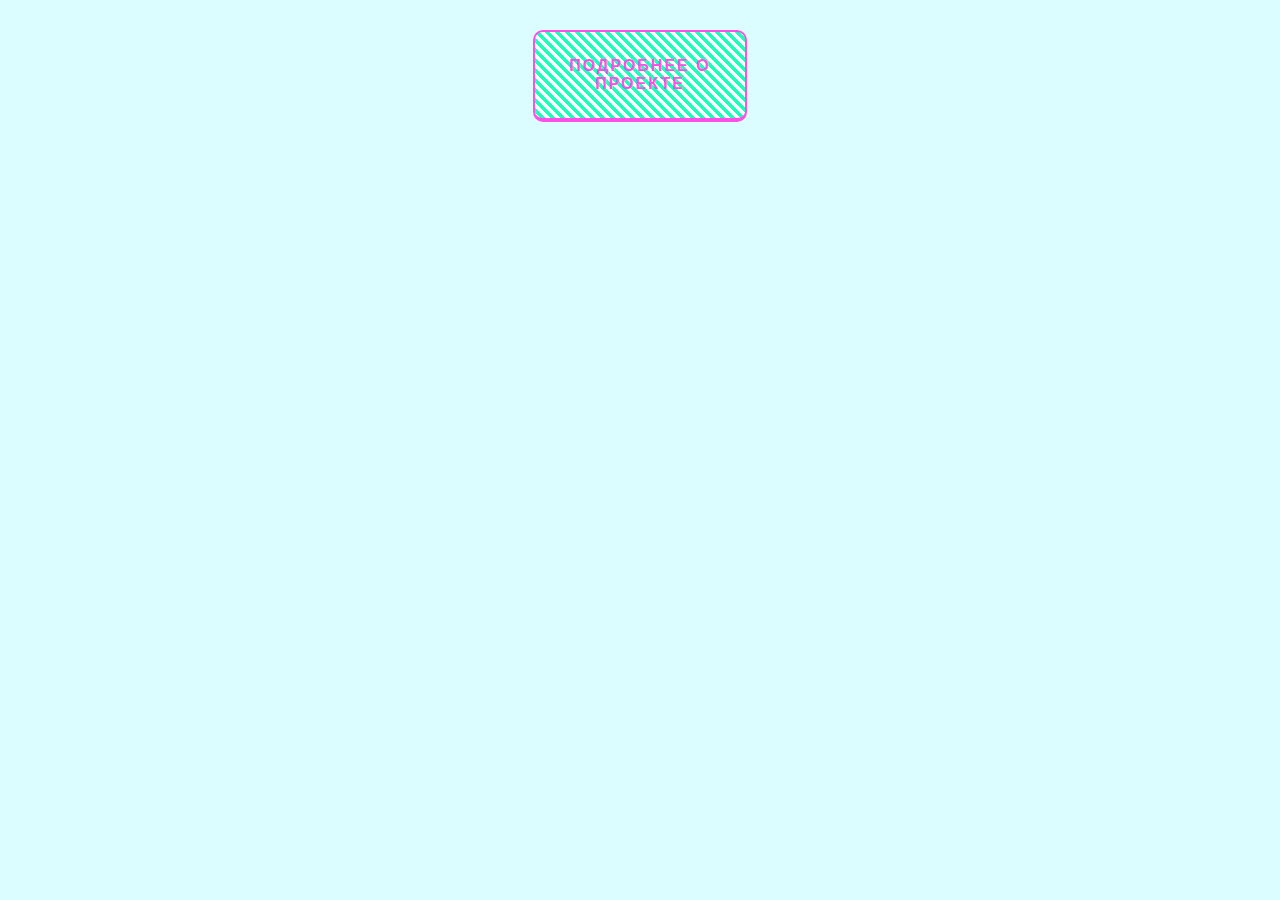
<file: index.html>
<!DOCTYPE html>
<html lang="ru">

<head>
    <meta charset="UTF-8">
    <meta http-equiv="X-UA-Compatible" content="IE=edge">
    <meta name="viewport" content="width=device-width, initial-scale=1.0">
    <link rel="shortcut icon" href="images/icon.ico" type="image/x-icon">
    <title>gum house</title>
    <style>
        .body_hide {
            opacity: 0;
            transition: .9s opacity ease-in-out;
        }

        .body_visible {
            opacity: 1;
        }

        body {
            background-color: #DBFDFF;
            margin: 0;
        }

        .animated-button {
            display: block;
            margin-left: auto;
            margin-right: auto;
            width: 150px;
            text-align: center;
            text-decoration: none;
            padding: 25px 30px;
            border: 2px solid;
            border-bottom-width: 4px;
            border-radius: 10px;
            font-family: 'Montserrat', sans-serif;
            text-transform: uppercase;
            font-weight: 800;
            letter-spacing: 2px;

            animation: stripes .9s infinite linear;
            background: linear-gradient(45deg, rgba(30, 255, 188, 1) 25%, rgba(255, 255, 255, 1) 25%, rgba(255, 255, 255, 1) 50%, rgba(30, 255, 188, 1) 50%, rgba(30, 255, 188, 1) 75%, rgba(255, 255, 255, 1) 75%, rgba(255, 255, 255, 1));
            background-size: 10px 10px;
            color: #FF50E5;
            margin-top: 30px;
            margin-bottom: 25px;
        }

        @keyframes stripes {
            0% {
                background-position: 0 0;
            }

            100% {
                background-position: 50px 0;
            }
        }

        iframe {
            width: 100%;
            height: 730px;
        }

        @media screen and (max-width:450px) {
            iframe {
                height: 820px;
            }
        }
    </style>
    <script>
        setTimeout(function () {
            document.body.classList.add('body_visible');
        }, 200);
    </script>
</head>

<body class="body_hide">
    <a href="page.html" class="animated-button">Подробнее о проекте</a>
    <iframe
        src="https://docs.google.com/forms/d/e/1FAIpQLScThACAjIiSySAq66dRFAF3uctCb6t3qN6UvpMcBo7zbQJNFQ/viewform?embedded=true"
        width="640" height="657" frameborder="0" marginheight="0" marginwidth="0">Загрузка…</iframe>
</body>

</html>
</file>
